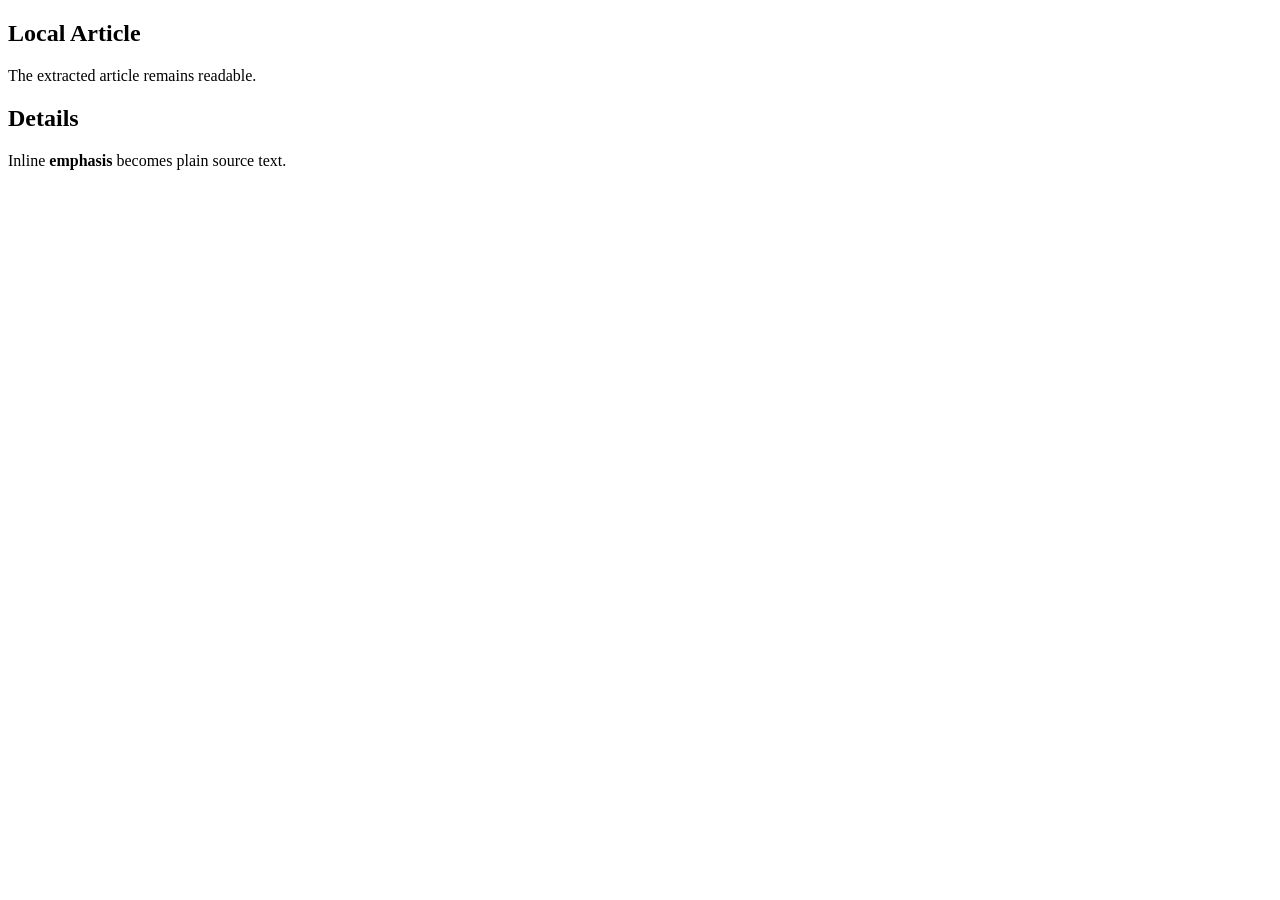
<file: tests/fixtures/ingestion/representative.html>
<!doctype html>
<html lang="en">
  <head><title>Ignored browser title</title></head>
  <body>
    <article>
      <h1>Local Article</h1>
      <p>The extracted article remains readable.</p>
      <h2>Details</h2>
      <p>Inline <strong>emphasis</strong> becomes plain source text.</p>
    </article>
  </body>
</html>
</file>
